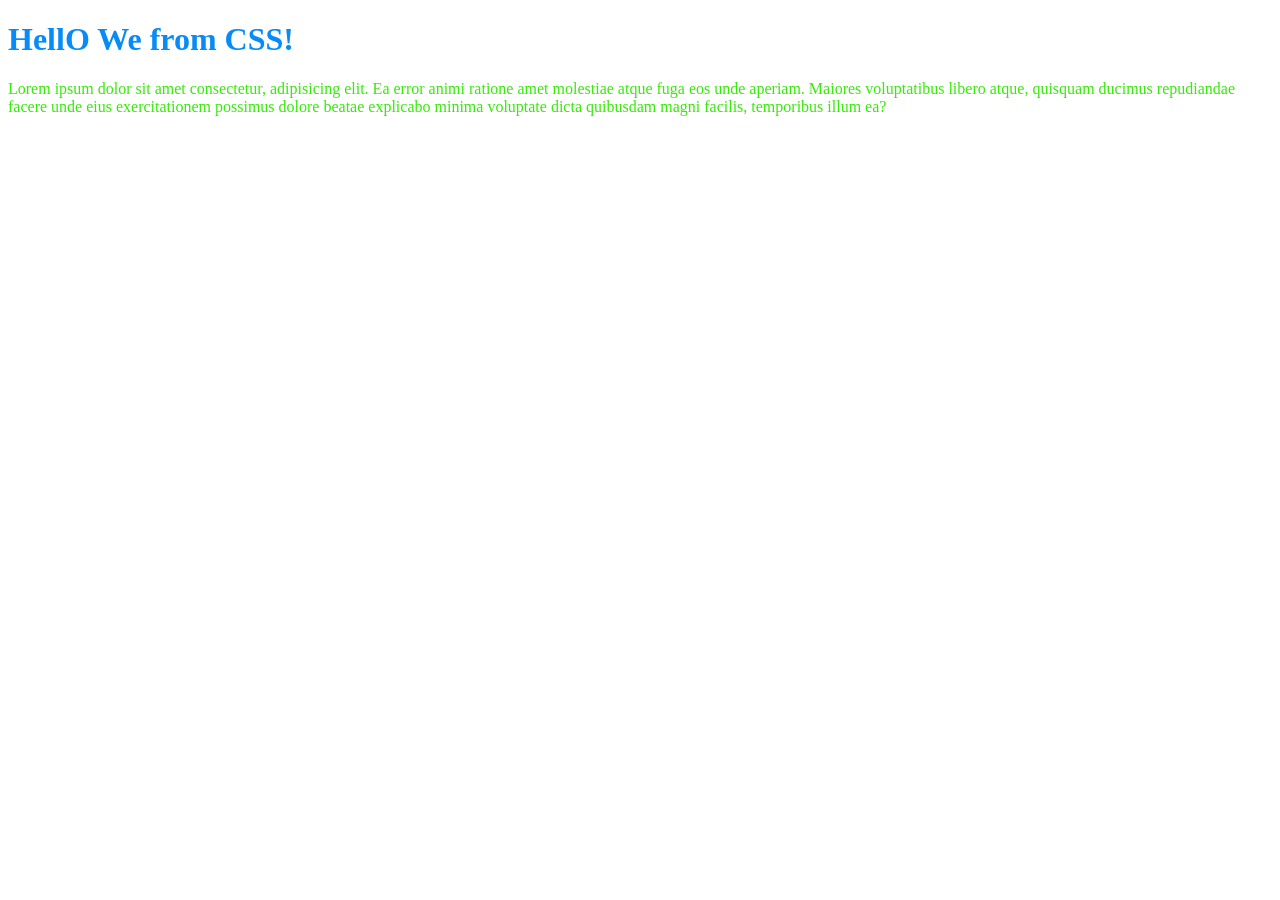
<file: CSS_by_AC/index.html>
<!DOCTYPE html>
<html lang="en">
<head>
    <meta charset="UTF-8">
    <meta name="viewport" content="width=device-width, initial-scale=1.0">
    <title>LEARNING CSS_L_01</title>
    <link rel="Stylesheet" href="style.css" /> 

</head> 
<body>
    <h1>HellO We from CSS!</h1>
    <p>
        Lorem ipsum dolor sit amet consectetur, adipisicing elit. Ea error animi ratione amet molestiae atque fuga eos unde aperiam. Maiores voluptatibus libero atque, quisquam ducimus repudiandae facere unde eius exercitationem possimus dolore beatae explicabo minima voluptate dicta quibusdam magni facilis, temporibus illum ea?
    </p>
    
</body>
</html>
</file>
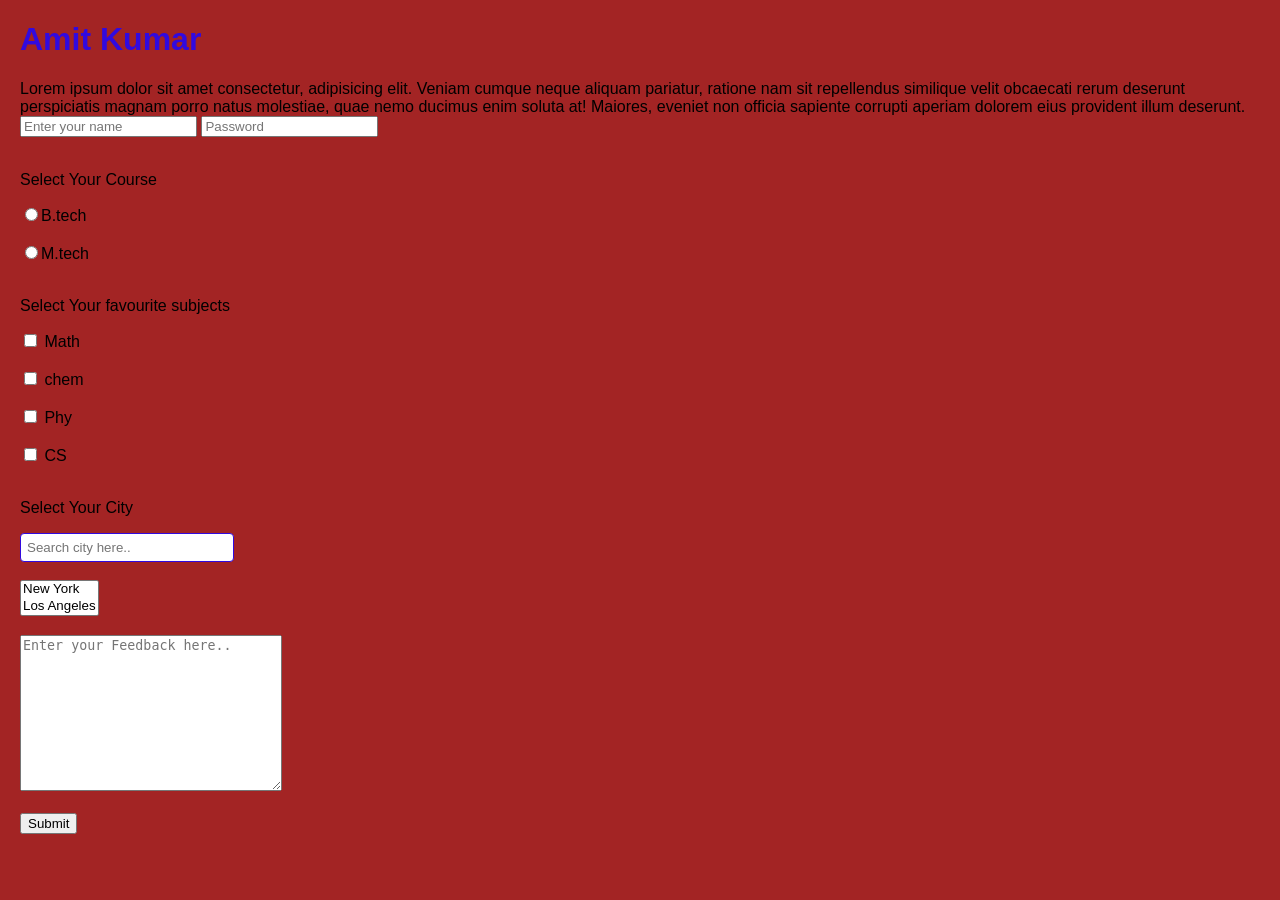
<file: Html_by_AC/index.html>
<!doctype html>
<html lang="en">

<head>
  <meta charset="UTF-8" />
  <meta name="viewport" content="width=device-width, initial-scale=1.0" />
  <meta name="description" content="This is the profile page of Amit Kumar." />
  <STYLE>
    body {
      Background-color: #a32424;
      font-family: Arial, sans-serif;
      margin: 20px;
    }

    h1 {
      color: #310adf;
    }
  </STYLE>
  <title>Profile-Amit Kumar</title>
</head>

<body>
  <h1>Amit Kumar</h1>
  Lorem ipsum dolor sit amet consectetur, adipisicing elit. Veniam cumque
  neque aliquam pariatur, ratione nam sit repellendus similique velit
  obcaecati rerum deserunt perspiciatis magnam porro natus molestiae, quae
  nemo ducimus enim soluta at! Maiores, eveniet non officia sapiente corrupti
  aperiam dolorem eius provident illum deserunt.
  <!-- <form action="https://formspree.io/f/mnqvayqv" method="POST">
            <label for="name">Name:</label>
            <input type="text" id="name" name="name" required><br><br>
            <label for="email">Email:</label>
            <input type="email" id="email" name="_replyto" required><br><br>
            <label for="message">Message:</label><br>
            <textarea id="message" name="message" rows="4" cols="50" required></textarea><br><br>
            <input type="submit" value="Submit"> -->
  <!-- 

        </form> -->
  <form action="/action.php" method="POST">
    <input type="text" placeholder="Enter your name" />
    <input type="password" placeholder="Password" />
    <br />
    <br />
    <p>Select Your Course</p>
    <label>
      <input type="radio" value="B.tech" name="course" id="426001" />B.tech
    </label>
    <br />
    <br />
    <label>
      <input type="radio" value="M.tech" name="course" id="426002" />M.tech
    </label>
    <br /><br />
    <p>Select Your favourite subjects</p>
    <label for="426003">
      <input type="checkbox" value="Math" name="sub" id="426003" /> Math
    </label>
    <br /><br />
    <label for="426003">
      <input type="checkbox" value="chem" name="sub" id="426003" /> chem
    </label>
    <br /><br />
    <label for="426003">
      <input type="checkbox" value="Phy" name="sub" id="426003" /> Phy
    </label>
    <br /><br />
    <label for="426003">
      <input type="checkbox" value="CS" name="sub" id="426003" /> CS
    </label>
    <br /><br />
    <p>Select Your City</p>
    <input type="text" onkeyup="filterCities()" id="citySearch" placeholder="Search city here.." style="
          padding: 6px;
          width: 200px;
          border-radius: 4px;
          border: 0caps;
          border: 1px solid #310adf;
        " />
    <br />
    <br />
    <select name="city" id="city" size="2">
      <option value="New York">New York</option>
      <option value="Los Angeles">Los Angeles</option>
      <option value="Chicago">Chicago</option>
    </select>
    <br /><br />
    <textarea name="Feedback" id="Feedback" cols="30" rows="10" placeholder="Enter your Feedback here.."></textarea>
    <br /><br />
    <input type="submit" value="Submit" />
    
    </form>
</body>

</html>
</file>
<file: CSS_by_AC/style.css>
h1{
    color: rgb(7, 139, 247);
}




p{
    color: rgb(53, 235, 8);

}
</file>
